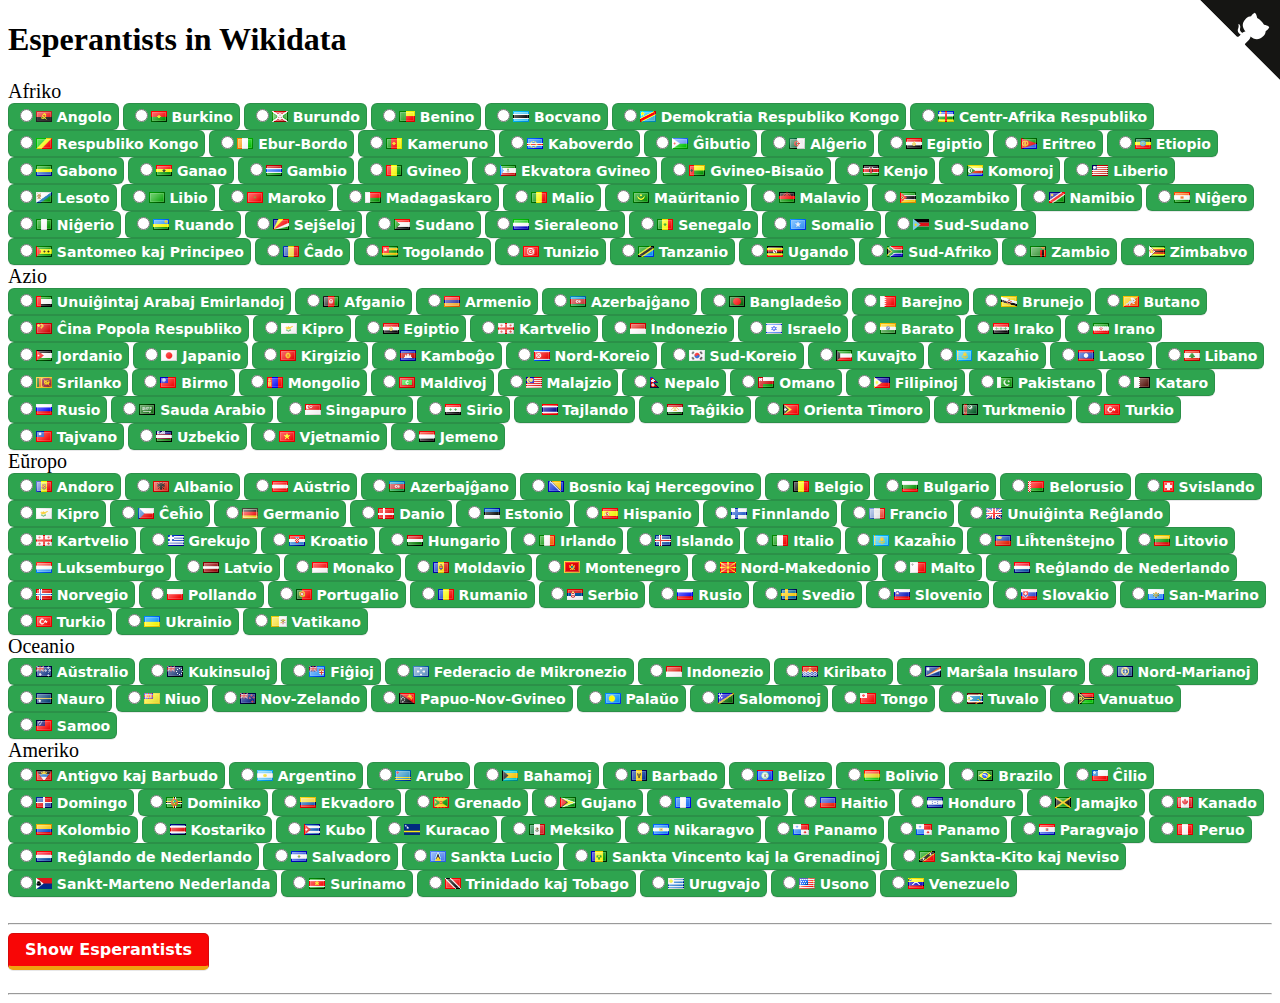
<file: index.html>
<!DOCTYPE html>
<html lang="en">

<head>
  <meta charset="UTF-8">
  <meta http-equiv="X-UA-Compatible" content="IE=edge">
  <meta name="viewport" content="width=device-width, initial-scale=1.0">
  <link href="./css/corner.css" rel="stylesheet" type="text/css">
  <link href="./css/style.css" rel="stylesheet" type="text/css">

  <title>Esperantists in Wikidata</title>
</head>

<body>
  <h1>Esperantists in Wikidata</h1>

  <form action="" name="countryList">
    <span class="kontinento">Afriko</span><br>
    <span class="inputLando"><input type="radio" class="lando" name="lando" id="ao" value="Q916"><label><img src="./img/flags/ao.png"> Angolo</label></span>
    <span class="inputLando"><input type="radio" class="lando" name="lando" id="bf" value="Q965"><label><img src="./img/flags/bf.png"> Burkino</label></span>
    <span class="inputLando"><input type="radio" class="lando" name="lando" id="bi" value="Q967"><label><img src="./img/flags/bi.png"> Burundo</label></span>
    <span class="inputLando"><input type="radio" class="lando" name="lando" id="bj" value="Q962"><label><img src="./img/flags/bj.png"> Benino</label></span>
    <span class="inputLando"><input type="radio" class="lando" name="lando" id="bw" value="Q963"><label><img src="./img/flags/bw.png"> Bocvano</label></span>
    <span class="inputLando"><input type="radio" class="lando" name="lando" id="cd" value="Q974"><label><img src="./img/flags/cd.png"> Demokratia Respubliko Kongo</label></span>
    <span class="inputLando"><input type="radio" class="lando" name="lando" id="cf" value="Q929"><label><img src="./img/flags/cf.png"> Centr-Afrika Respubliko</label></span>
    <span class="inputLando"><input type="radio" class="lando" name="lando" id="cg" value="Q971"><label><img src="./img/flags/cg.png"> Respubliko Kongo</label></span>
    <span class="inputLando"><input type="radio" class="lando" name="lando" id="ci" value="Q1008"><label><img src="./img/flags/ci.png"> Ebur-Bordo</label></span>
    <span class="inputLando"><input type="radio" class="lando" name="lando" id="cm" value="Q1009"><label><img src="./img/flags/cm.png"> Kameruno</label></span>
    <span class="inputLando"><input type="radio" class="lando" name="lando" id="cv" value="Q1011"><label><img src="./img/flags/cv.png"> Kaboverdo</label></span>
    <span class="inputLando"><input type="radio" class="lando" name="lando" id="dj" value="Q977"><label><img src="./img/flags/dj.png"> Ĝibutio</label></span>
    <span class="inputLando"><input type="radio" class="lando" name="lando" id="dz" value="Q262"><label><img src="./img/flags/dz.png"> Alĝerio</label></span>
    <span class="inputLando"><input type="radio" class="lando" name="lando" id="eg" value="Q79"><label><img src="./img/flags/eg.png"> Egiptio</label></span>
    <span class="inputLando"><input type="radio" class="lando" name="lando" id="er" value="Q986"><label><img src="./img/flags/er.png"> Eritreo</label></span>
    <span class="inputLando"><input type="radio" class="lando" name="lando" id="et" value="Q115"><label><img src="./img/flags/et.png"> Etiopio</label></span>
    <span class="inputLando"><input type="radio" class="lando" name="lando" id="ga" value="Q1000"><label><img src="./img/flags/ga.png"> Gabono</label></span>
    <span class="inputLando"><input type="radio" class="lando" name="lando" id="gh" value="Q117"><label><img src="./img/flags/gh.png"> Ganao</label></span>
    <span class="inputLando"><input type="radio" class="lando" name="lando" id="gm" value="Q1005"><label><img src="./img/flags/gm.png"> Gambio</label></span>
    <span class="inputLando"><input type="radio" class="lando" name="lando" id="gn" value="Q1006"><label><img src="./img/flags/gn.png"> Gvineo</label></span>
    <span class="inputLando"><input type="radio" class="lando" name="lando" id="gq" value="Q983"><label><img src="./img/flags/gq.png"> Ekvatora Gvineo</label></span>
    <span class="inputLando"><input type="radio" class="lando" name="lando" id="gw" value="Q1007"><label><img src="./img/flags/gw.png"> Gvineo-Bisaŭo</label></span>
    <span class="inputLando"><input type="radio" class="lando" name="lando" id="ke" value="Q114"><label><img src="./img/flags/ke.png"> Kenjo</label></span>
    <span class="inputLando"><input type="radio" class="lando" name="lando" id="km" value="Q970"><label><img src="./img/flags/km.png"> Komoroj</label></span>
    <span class="inputLando"><input type="radio" class="lando" name="lando" id="lr" value="Q1014"><label><img src="./img/flags/lr.png"> Liberio</label></span>
    <span class="inputLando"><input type="radio" class="lando" name="lando" id="ls" value="Q1013"><label><img src="./img/flags/ls.png"> Lesoto</label></span>
    <span class="inputLando"><input type="radio" class="lando" name="lando" id="ly" value="Q1016"><label><img src="./img/flags/ly.png"> Libio</label></span>
    <span class="inputLando"><input type="radio" class="lando" name="lando" id="ma" value="Q1028"><label><img src="./img/flags/ma.png"> Maroko</label></span>
    <span class="inputLando"><input type="radio" class="lando" name="lando" id="mg" value="Q1019"><label><img src="./img/flags/mg.png"> Madagaskaro</label></span>
    <span class="inputLando"><input type="radio" class="lando" name="lando" id="ml" value="Q912"><label><img src="./img/flags/ml.png"> Malio</label></span>
    <span class="inputLando"><input type="radio" class="lando" name="lando" id="mr" value="Q1025"><label><img src="./img/flags/mr.png"> Maŭritanio</label></span>
    <span class="inputLando"><input type="radio" class="lando" name="lando" id="mw" value="Q1020"><label><img src="./img/flags/mw.png"> Malavio</label></span>
    <span class="inputLando"><input type="radio" class="lando" name="lando" id="mz" value="Q1029"><label><img src="./img/flags/mz.png"> Mozambiko</label></span>
    <span class="inputLando"><input type="radio" class="lando" name="lando" id="na" value="Q1030"><label><img src="./img/flags/na.png"> Namibio</label></span>
    <span class="inputLando"><input type="radio" class="lando" name="lando" id="ne" value="Q1032"><label><img src="./img/flags/ne.png"> Niĝero</label></span>
    <span class="inputLando"><input type="radio" class="lando" name="lando" id="ng" value="Q1033"><label><img src="./img/flags/ng.png"> Niĝerio</label></span>
    <span class="inputLando"><input type="radio" class="lando" name="lando" id="rw" value="Q1037"><label><img src="./img/flags/rw.png"> Ruando</label></span>
    <span class="inputLando"><input type="radio" class="lando" name="lando" id="sc" value="Q1042"><label><img src="./img/flags/sc.png"> Sejŝeloj</label></span>
    <span class="inputLando"><input type="radio" class="lando" name="lando" id="sd" value="Q1049"><label><img src="./img/flags/sd.png"> Sudano</label></span>
    <span class="inputLando"><input type="radio" class="lando" name="lando" id="sl" value="Q1044"><label><img src="./img/flags/sl.png"> Sieraleono</label></span>
    <span class="inputLando"><input type="radio" class="lando" name="lando" id="sn" value="Q1041"><label><img src="./img/flags/sn.png"> Senegalo</label></span>
    <span class="inputLando"><input type="radio" class="lando" name="lando" id="so" value="Q1045"><label><img src="./img/flags/so.png"> Somalio</label></span>
    <span class="inputLando"><input type="radio" class="lando" name="lando" id="ss" value="Q958"><label><img src="./img/flags/ss.png"> Sud-Sudano</label></span>
    <span class="inputLando"><input type="radio" class="lando" name="lando" id="st" value="Q1039"><label><img src="./img/flags/st.png"> Santomeo kaj Principeo</label></span>
    <span class="inputLando"><input type="radio" class="lando" name="lando" id="td" value="Q657"><label><img src="./img/flags/td.png"> Ĉado</label></span>
    <span class="inputLando"><input type="radio" class="lando" name="lando" id="tg" value="Q945"><label><img src="./img/flags/tg.png"> Togolando</label></span>
    <span class="inputLando"><input type="radio" class="lando" name="lando" id="tn" value="Q948"><label><img src="./img/flags/tn.png"> Tunizio</label></span>
    <span class="inputLando"><input type="radio" class="lando" name="lando" id="tz" value="Q924"><label><img src="./img/flags/tz.png"> Tanzanio</label></span>
    <span class="inputLando"><input type="radio" class="lando" name="lando" id="ug" value="Q1036"><label><img src="./img/flags/ug.png"> Ugando</label></span>
    <span class="inputLando"><input type="radio" class="lando" name="lando" id="za" value="Q258"><label><img src="./img/flags/za.png"> Sud-Afriko</label></span>
    <span class="inputLando"><input type="radio" class="lando" name="lando" id="zm" value="Q953"><label><img src="./img/flags/zm.png"> Zambio</label></span>
    <span class="inputLando"><input type="radio" class="lando" name="lando" id="zw" value="Q954"><label><img src="./img/flags/zw.png"> Zimbabvo</label></span>
    
    <br><span class="kontinento">Azio</span><br>
    <span class="inputLando"><input type="radio" class="lando" name="lando" id="ae" value="Q878"><label><img src="./img/flags/ae.png"> Unuiĝintaj Arabaj Emirlandoj</label></span>
    <span class="inputLando"><input type="radio" class="lando" name="lando" id="af" value="Q889"><label><img src="./img/flags/af.png"> Afganio</label></span>
    <span class="inputLando"><input type="radio" class="lando" name="lando" id="am" value="Q399"><label><img src="./img/flags/am.png"> Armenio</label></span>
    <span class="inputLando"><input type="radio" class="lando" name="lando" id="az" value="Q227"><label><img src="./img/flags/az.png"> Azerbajĝano</label></span>
    <span class="inputLando"><input type="radio" class="lando" name="lando" id="bd" value="Q902"><label><img src="./img/flags/bd.png"> Bangladeŝo</label></span>
    <span class="inputLando"><input type="radio" class="lando" name="lando" id="bh" value="Q398"><label><img src="./img/flags/bh.png"> Barejno</label></span>
    <span class="inputLando"><input type="radio" class="lando" name="lando" id="bn" value="Q921"><label><img src="./img/flags/bn.png"> Brunejo</label></span>
    <span class="inputLando"><input type="radio" class="lando" name="lando" id="bt" value="Q917"><label><img src="./img/flags/bt.png"> Butano</label></span>
    <span class="inputLando"><input type="radio" class="lando" name="lando" id="cn" value="Q148"><label><img src="./img/flags/cn.png"> Ĉina Popola Respubliko</label></span>
    <span class="inputLando"><input type="radio" class="lando" name="lando" id="cy" value="Q229"><label><img src="./img/flags/cy.png"> Kipro</label></span>
    <span class="inputLando"><input type="radio" class="lando" name="lando" id="eg" value="Q79"><label><img src="./img/flags/eg.png"> Egiptio</label></span>
    <span class="inputLando"><input type="radio" class="lando" name="lando" id="ge" value="Q230"><label><img src="./img/flags/ge.png"> Kartvelio</label></span>
    <span class="inputLando"><input type="radio" class="lando" name="lando" id="id" value="Q252"><label><img src="./img/flags/id.png"> Indonezio</label></span>
    <span class="inputLando"><input type="radio" class="lando" name="lando" id="il" value="Q801"><label><img src="./img/flags/il.png"> Israelo</label></span>
    <span class="inputLando"><input type="radio" class="lando" name="lando" id="in" value="Q668"><label><img src="./img/flags/in.png"> Barato</label></span>
    <span class="inputLando"><input type="radio" class="lando" name="lando" id="iq" value="Q796"><label><img src="./img/flags/iq.png"> Irako</label></span>
    <span class="inputLando"><input type="radio" class="lando" name="lando" id="ir" value="Q794"><label><img src="./img/flags/ir.png"> Irano</label></span>
    <span class="inputLando"><input type="radio" class="lando" name="lando" id="jo" value="Q810"><label><img src="./img/flags/jo.png"> Jordanio</label></span>
    <span class="inputLando"><input type="radio" class="lando" name="lando" id="jp" value="Q17"><label><img src="./img/flags/jp.png"> Japanio</label></span>
    <span class="inputLando"><input type="radio" class="lando" name="lando" id="kg" value="Q813"><label><img src="./img/flags/kg.png"> Kirgizio</label></span>
    <span class="inputLando"><input type="radio" class="lando" name="lando" id="kh" value="Q424"><label><img src="./img/flags/kh.png"> Kamboĝo</label></span>
    <span class="inputLando"><input type="radio" class="lando" name="lando" id="kp" value="Q423"><label><img src="./img/flags/kp.png"> Nord-Koreio</label></span>
    <span class="inputLando"><input type="radio" class="lando" name="lando" id="kr" value="Q884"><label><img src="./img/flags/kr.png"> Sud-Koreio</label></span>
    <span class="inputLando"><input type="radio" class="lando" name="lando" id="kw" value="Q817"><label><img src="./img/flags/kw.png"> Kuvajto</label></span>
    <span class="inputLando"><input type="radio" class="lando" name="lando" id="kz" value="Q232"><label><img src="./img/flags/kz.png"> Kazaĥio</label></span>
    <span class="inputLando"><input type="radio" class="lando" name="lando" id="la" value="Q819"><label><img src="./img/flags/la.png"> Laoso</label></span>
    <span class="inputLando"><input type="radio" class="lando" name="lando" id="lb" value="Q822"><label><img src="./img/flags/lb.png"> Libano</label></span>
    <span class="inputLando"><input type="radio" class="lando" name="lando" id="lk" value="Q854"><label><img src="./img/flags/lk.png"> Srilanko</label></span>
    <span class="inputLando"><input type="radio" class="lando" name="lando" id="mm" value="Q836"><label><img src="./img/flags/mm.png"> Birmo</label></span>
    <span class="inputLando"><input type="radio" class="lando" name="lando" id="mn" value="Q711"><label><img src="./img/flags/mn.png"> Mongolio</label></span>
    <span class="inputLando"><input type="radio" class="lando" name="lando" id="mv" value="Q826"><label><img src="./img/flags/mv.png"> Maldivoj</label></span>
    <span class="inputLando"><input type="radio" class="lando" name="lando" id="my" value="Q833"><label><img src="./img/flags/my.png"> Malajzio</label></span>
    <span class="inputLando"><input type="radio" class="lando" name="lando" id="np" value="Q837"><label><img src="./img/flags/np.png"> Nepalo</label></span>
    <span class="inputLando"><input type="radio" class="lando" name="lando" id="om" value="Q842"><label><img src="./img/flags/om.png"> Omano</label></span>
    <span class="inputLando"><input type="radio" class="lando" name="lando" id="ph" value="Q928"><label><img src="./img/flags/ph.png"> Filipinoj</label></span>
    <span class="inputLando"><input type="radio" class="lando" name="lando" id="pk" value="Q843"><label><img src="./img/flags/pk.png"> Pakistano</label></span>
    <span class="inputLando"><input type="radio" class="lando" name="lando" id="qa" value="Q846"><label><img src="./img/flags/qa.png"> Kataro</label></span>
    <span class="inputLando"><input type="radio" class="lando" name="lando" id="ru" value="Q159"><label><img src="./img/flags/ru.png"> Rusio</label></span>
    <span class="inputLando"><input type="radio" class="lando" name="lando" id="sa" value="Q851"><label><img src="./img/flags/sa.png"> Sauda Arabio</label></span>
    <span class="inputLando"><input type="radio" class="lando" name="lando" id="sg" value="Q334"><label><img src="./img/flags/sg.png"> Singapuro</label></span>
    <span class="inputLando"><input type="radio" class="lando" name="lando" id="sy" value="Q858"><label><img src="./img/flags/sy.png"> Sirio</label></span>
    <span class="inputLando"><input type="radio" class="lando" name="lando" id="th" value="Q869"><label><img src="./img/flags/th.png"> Tajlando</label></span>
    <span class="inputLando"><input type="radio" class="lando" name="lando" id="tj" value="Q863"><label><img src="./img/flags/tj.png"> Taĝikio</label></span>
    <span class="inputLando"><input type="radio" class="lando" name="lando" id="tl" value="Q574"><label><img src="./img/flags/tl.png"> Orienta Timoro</label></span>
    <span class="inputLando"><input type="radio" class="lando" name="lando" id="tm" value="Q874"><label><img src="./img/flags/tm.png"> Turkmenio</label></span>
    <span class="inputLando"><input type="radio" class="lando" name="lando" id="tr" value="Q43"><label><img src="./img/flags/tr.png"> Turkio</label></span>
    <span class="inputLando"><input type="radio" class="lando" name="lando" id="tw" value="Q865"><label><img src="./img/flags/tw.png"> Tajvano</label></span>
    <span class="inputLando"><input type="radio" class="lando" name="lando" id="uz" value="Q265"><label><img src="./img/flags/uz.png"> Uzbekio</label></span>
    <span class="inputLando"><input type="radio" class="lando" name="lando" id="vn" value="Q881"><label><img src="./img/flags/vn.png"> Vjetnamio</label></span>
    <span class="inputLando"><input type="radio" class="lando" name="lando" id="ye" value="Q805"><label><img src="./img/flags/ye.png"> Jemeno</label></span>
    
    <br><span class="kontinento">Eŭropo</span><br>
    <span class="inputLando"><input type="radio" class="lando" name="lando" id="ad" value="Q228"><label><img src="./img/flags/ad.png"> Andoro</label></span>
    <span class="inputLando"><input type="radio" class="lando" name="lando" id="al" value="Q222"><label><img src="./img/flags/al.png"> Albanio</label></span>
    <span class="inputLando"><input type="radio" class="lando" name="lando" id="at" value="Q40"><label><img src="./img/flags/at.png"> Aŭstrio</label></span>
    <span class="inputLando"><input type="radio" class="lando" name="lando" id="az" value="Q227"><label><img src="./img/flags/az.png"> Azerbajĝano</label></span>
    <span class="inputLando"><input type="radio" class="lando" name="lando" id="ba" value="Q225"><label><img src="./img/flags/ba.png"> Bosnio kaj Hercegovino</label></span>
    <span class="inputLando"><input type="radio" class="lando" name="lando" id="be" value="Q31"><label><img src="./img/flags/be.png"> Belgio</label></span>
    <span class="inputLando"><input type="radio" class="lando" name="lando" id="bg" value="Q219"><label><img src="./img/flags/bg.png"> Bulgario</label></span>
    <span class="inputLando"><input type="radio" class="lando" name="lando" id="by" value="Q184"><label><img src="./img/flags/by.png"> Belorusio</label></span>
    <span class="inputLando"><input type="radio" class="lando" name="lando" id="ch" value="Q39"><label><img src="./img/flags/ch.png"> Svislando</label></span>
    <span class="inputLando"><input type="radio" class="lando" name="lando" id="cy" value="Q229"><label><img src="./img/flags/cy.png"> Kipro</label></span>
    <span class="inputLando"><input type="radio" class="lando" name="lando" id="cz" value="Q213"><label><img src="./img/flags/cz.png"> Ĉeĥio</label></span>
    <span class="inputLando"><input type="radio" class="lando" name="lando" id="de" value="Q183"><label><img src="./img/flags/de.png"> Germanio</label></span>
    <span class="inputLando"><input type="radio" class="lando" name="lando" id="dk" value="Q35"><label><img src="./img/flags/dk.png"> Danio</label></span>
    <span class="inputLando"><input type="radio" class="lando" name="lando" id="ee" value="Q191"><label><img src="./img/flags/ee.png"> Estonio</label></span>
    <span class="inputLando"><input type="radio" class="lando" name="lando" id="es" value="Q29"><label><img src="./img/flags/es.png"> Hispanio</label></span>
    <span class="inputLando"><input type="radio" class="lando" name="lando" id="fi" value="Q33"><label><img src="./img/flags/fi.png"> Finnlando</label></span>
    <span class="inputLando"><input type="radio" class="lando" name="lando" id="fr" value="Q142"><label><img src="./img/flags/fr.png"> Francio</label></span>
    <span class="inputLando"><input type="radio" class="lando" name="lando" id="gb" value="Q145"><label><img src="./img/flags/gb.png"> Unuiĝinta Reĝlando</label></span>
    <span class="inputLando"><input type="radio" class="lando" name="lando" id="ge" value="Q230"><label><img src="./img/flags/ge.png"> Kartvelio</label></span>
    <span class="inputLando"><input type="radio" class="lando" name="lando" id="gr" value="Q41"><label><img src="./img/flags/gr.png"> Grekujo</label></span>
    <span class="inputLando"><input type="radio" class="lando" name="lando" id="hr" value="Q224"><label><img src="./img/flags/hr.png"> Kroatio</label></span>
    <span class="inputLando"><input type="radio" class="lando" name="lando" id="hu" value="Q28"><label><img src="./img/flags/hu.png"> Hungario</label></span>
    <span class="inputLando"><input type="radio" class="lando" name="lando" id="ie" value="Q27"><label><img src="./img/flags/ie.png"> Irlando</label></span>
    <span class="inputLando"><input type="radio" class="lando" name="lando" id="is" value="Q189"><label><img src="./img/flags/is.png"> Islando</label></span>
    <span class="inputLando"><input type="radio" class="lando" name="lando" id="it" value="Q38"><label><img src="./img/flags/it.png"> Italio</label></span>
    <span class="inputLando"><input type="radio" class="lando" name="lando" id="kz" value="Q232"><label><img src="./img/flags/kz.png"> Kazaĥio</label></span>
    <span class="inputLando"><input type="radio" class="lando" name="lando" id="li" value="Q347"><label><img src="./img/flags/li.png"> Liĥtenŝtejno</label></span>
    <span class="inputLando"><input type="radio" class="lando" name="lando" id="lt" value="Q37"><label><img src="./img/flags/lt.png"> Litovio</label></span>
    <span class="inputLando"><input type="radio" class="lando" name="lando" id="lu" value="Q32"><label><img src="./img/flags/lu.png"> Luksemburgo</label></span>
    <span class="inputLando"><input type="radio" class="lando" name="lando" id="lv" value="Q211"><label><img src="./img/flags/lv.png"> Latvio</label></span>
    <span class="inputLando"><input type="radio" class="lando" name="lando" id="mc" value="Q235"><label><img src="./img/flags/mc.png"> Monako</label></span>
    <span class="inputLando"><input type="radio" class="lando" name="lando" id="md" value="Q217"><label><img src="./img/flags/md.png"> Moldavio</label></span>
    <span class="inputLando"><input type="radio" class="lando" name="lando" id="me" value="Q236"><label><img src="./img/flags/me.png"> Montenegro</label></span>
    <span class="inputLando"><input type="radio" class="lando" name="lando" id="mk" value="Q221"><label><img src="./img/flags/mk.png"> Nord-Makedonio</label></span>
    <span class="inputLando"><input type="radio" class="lando" name="lando" id="mt" value="Q233"><label><img src="./img/flags/mt.png"> Malto</label></span>
    <span class="inputLando"><input type="radio" class="lando" name="lando" id="nl" value="Q29999"><label><img src="./img/flags/nl.png"> Reĝlando de Nederlando</label></span>
    <span class="inputLando"><input type="radio" class="lando" name="lando" id="no" value="Q20"><label><img src="./img/flags/no.png"> Norvegio</label></span>
    <span class="inputLando"><input type="radio" class="lando" name="lando" id="pl" value="Q36"><label><img src="./img/flags/pl.png"> Pollando</label></span>
    <span class="inputLando"><input type="radio" class="lando" name="lando" id="pt" value="Q45"><label><img src="./img/flags/pt.png"> Portugalio</label></span>
    <span class="inputLando"><input type="radio" class="lando" name="lando" id="ro" value="Q218"><label><img src="./img/flags/ro.png"> Rumanio</label></span>
    <span class="inputLando"><input type="radio" class="lando" name="lando" id="rs" value="Q403"><label><img src="./img/flags/rs.png"> Serbio</label></span>
    <span class="inputLando"><input type="radio" class="lando" name="lando" id="ru" value="Q159"><label><img src="./img/flags/ru.png"> Rusio</label></span>
    <span class="inputLando"><input type="radio" class="lando" name="lando" id="se" value="Q34"><label><img src="./img/flags/se.png"> Svedio</label></span>
    <span class="inputLando"><input type="radio" class="lando" name="lando" id="si" value="Q215"><label><img src="./img/flags/si.png"> Slovenio</label></span>
    <span class="inputLando"><input type="radio" class="lando" name="lando" id="sk" value="Q214"><label><img src="./img/flags/sk.png"> Slovakio</label></span>
    <span class="inputLando"><input type="radio" class="lando" name="lando" id="sm" value="Q238"><label><img src="./img/flags/sm.png"> San-Marino</label></span>
    <span class="inputLando"><input type="radio" class="lando" name="lando" id="tr" value="Q43"><label><img src="./img/flags/tr.png"> Turkio</label></span>
    <span class="inputLando"><input type="radio" class="lando" name="lando" id="ua" value="Q212"><label><img src="./img/flags/ua.png"> Ukrainio</label></span>
    <span class="inputLando"><input type="radio" class="lando" name="lando" id="va" value="Q237"><label><img src="./img/flags/va.png"> Vatikano</label></span>

    <br><span class="kontinento">Oceanio</span><br>
    <span class="inputLando"><input type="radio" class="lando" name="lando" id="au" value="Q408"><label><img src="./img/flags/au.png"> Aŭstralio</label></span>
    <span class="inputLando"><input type="radio" class="lando" name="lando" id="ck" value="Q26988"><label><img src="./img/flags/ck.png"> Kukinsuloj</label></span>
    <span class="inputLando"><input type="radio" class="lando" name="lando" id="fj" value="Q712"><label><img src="./img/flags/fj.png"> Fiĝioj</label></span>
    <span class="inputLando"><input type="radio" class="lando" name="lando" id="fm" value="Q702"><label><img src="./img/flags/fm.png"> Federacio de Mikronezio</label></span>
    <span class="inputLando"><input type="radio" class="lando" name="lando" id="id" value="Q252"><label><img src="./img/flags/id.png"> Indonezio</label></span>
    <span class="inputLando"><input type="radio" class="lando" name="lando" id="ki" value="Q710"><label><img src="./img/flags/ki.png"> Kiribato</label></span>
    <span class="inputLando"><input type="radio" class="lando" name="lando" id="mh" value="Q709"><label><img src="./img/flags/mh.png"> Marŝala Insularo</label></span>
    <span class="inputLando"><input type="radio" class="lando" name="lando" id="mp" value="Q16644"><label><img src="./img/flags/mp.png"> Nord-Marianoj</label></span>
    <span class="inputLando"><input type="radio" class="lando" name="lando" id="nr" value="Q697"><label><img src="./img/flags/nr.png"> Nauro</label></span>
    <span class="inputLando"><input type="radio" class="lando" name="lando" id="nu" value="Q34020"><label><img src="./img/flags/nu.png"> Niuo</label></span>
    <span class="inputLando"><input type="radio" class="lando" name="lando" id="nz" value="Q664"><label><img src="./img/flags/nz.png"> Nov-Zelando</label></span>
    <span class="inputLando"><input type="radio" class="lando" name="lando" id="pg" value="Q691"><label><img src="./img/flags/pg.png"> Papuo-Nov-Gvineo</label></span>
    <span class="inputLando"><input type="radio" class="lando" name="lando" id="pw" value="Q695"><label><img src="./img/flags/pw.png"> Palaŭo</label></span>
    <span class="inputLando"><input type="radio" class="lando" name="lando" id="sb" value="Q685"><label><img src="./img/flags/sb.png"> Salomonoj</label></span>
    <span class="inputLando"><input type="radio" class="lando" name="lando" id="to" value="Q678"><label><img src="./img/flags/to.png"> Tongo</label></span>
    <span class="inputLando"><input type="radio" class="lando" name="lando" id="tv" value="Q672"><label><img src="./img/flags/tv.png"> Tuvalo</label></span>
    <span class="inputLando"><input type="radio" class="lando" name="lando" id="vu" value="Q686"><label><img src="./img/flags/vu.png"> Vanuatuo</label></span>
    <span class="inputLando"><input type="radio" class="lando" name="lando" id="ws" value="Q683"><label><img src="./img/flags/ws.png"> Samoo</label></span>
    
    <br><span class="kontinento">Ameriko</span><br>
    <span class="inputLando"><input type="radio" class="lando" name="lando" id="ag" value="Q781"><label><img src="./img/flags/ag.png"> Antigvo kaj Barbudo</label></span>
    <span class="inputLando"><input type="radio" class="lando" name="lando" id="ar" value="Q414"><label><img src="./img/flags/ar.png"> Argentino</label></span>
    <span class="inputLando"><input type="radio" class="lando" name="lando" id="aw" value="Q21203"><label><img src="./img/flags/aw.png"> Arubo</label></span>
    <span class="inputLando"><input type="radio" class="lando" name="lando" id="bs" value="Q778"><label><img src="./img/flags/bs.png"> Bahamoj</label></span>
    <span class="inputLando"><input type="radio" class="lando" name="lando" id="bb" value="Q244"><label><img src="./img/flags/bb.png"> Barbado</label></span>
    <span class="inputLando"><input type="radio" class="lando" name="lando" id="bz" value="Q242"><label><img src="./img/flags/bz.png"> Belizo</label></span>
    <span class="inputLando"><input type="radio" class="lando" name="lando" id="bo" value="Q750"><label><img src="./img/flags/bo.png"> Bolivio</label></span>
    <span class="inputLando"><input type="radio" class="lando" name="lando" id="br" value="Q155"><label><img src="./img/flags/br.png"> Brazilo</label></span>
    <span class="inputLando"><input type="radio" class="lando" name="lando" id="cl" value="Q298"><label><img src="./img/flags/cl.png"> Ĉilio</label></span>
    <span class="inputLando"><input type="radio" class="lando" name="lando" id="do" value="Q786"><label><img src="./img/flags/do.png"> Domingo</label></span>
    <span class="inputLando"><input type="radio" class="lando" name="lando" id="dm" value="Q784"><label><img src="./img/flags/dm.png"> Dominiko</label></span>
    <span class="inputLando"><input type="radio" class="lando" name="lando" id="ec" value="Q736"><label><img src="./img/flags/ec.png"> Ekvadoro</label></span>
    <span class="inputLando"><input type="radio" class="lando" name="lando" id="gd" value="Q769"><label><img src="./img/flags/gd.png"> Grenado</label></span>
    <span class="inputLando"><input type="radio" class="lando" name="lando" id="gy" value="Q734"><label><img src="./img/flags/gy.png"> Gujano</label></span>
    <span class="inputLando"><input type="radio" class="lando" name="lando" id="gt" value="Q774"><label><img src="./img/flags/gt.png"> Gvatemalo</label></span>
    <span class="inputLando"><input type="radio" class="lando" name="lando" id="ht" value="Q790"><label><img src="./img/flags/ht.png"> Haitio</label></span>
    <span class="inputLando"><input type="radio" class="lando" name="lando" id="hn" value="Q783"><label><img src="./img/flags/hn.png"> Honduro</label></span>
    <span class="inputLando"><input type="radio" class="lando" name="lando" id="jm" value="Q766"><label><img src="./img/flags/jm.png"> Jamajko</label></span>
    <span class="inputLando"><input type="radio" class="lando" name="lando" id="ca" value="Q16"><label><img src="./img/flags/ca.png"> Kanado</label></span>
    <span class="inputLando"><input type="radio" class="lando" name="lando" id="co" value="Q739"><label><img src="./img/flags/co.png"> Kolombio</label></span>
    <span class="inputLando"><input type="radio" class="lando" name="lando" id="cr" value="Q800"><label><img src="./img/flags/cr.png"> Kostariko</label></span>
    <span class="inputLando"><input type="radio" class="lando" name="lando" id="cu" value="Q241"><label><img src="./img/flags/cu.png"> Kubo</label></span>
    <span class="inputLando"><input type="radio" class="lando" name="lando" id="cw" value="Q25279"><label><img src="./img/flags/cw.png"> Kuracao</label></span>
    <span class="inputLando"><input type="radio" class="lando" name="lando" id="mx" value="Q96"><label><img src="./img/flags/mx.png"> Meksiko</label></span>
    <span class="inputLando"><input type="radio" class="lando" name="lando" id="ni" value="Q811"><label><img src="./img/flags/ni.png"> Nikaragvo</label></span>
    <span class="inputLando"><input type="radio" class="lando" name="lando" id="pa" value="Q804"><label><img src="./img/flags/pa.png"> Panamo</label></span>
    <span class="inputLando"><input type="radio" class="lando" name="lando" id="pa" value="Q804"><label><img src="./img/flags/pa.png"> Panamo</label></span>
    <span class="inputLando"><input type="radio" class="lando" name="lando" id="py" value="Q733"><label><img src="./img/flags/py.png"> Paragvajo</label></span>
    <span class="inputLando"><input type="radio" class="lando" name="lando" id="pe" value="Q419"><label><img src="./img/flags/pe.png"> Peruo</label></span>
    <span class="inputLando"><input type="radio" class="lando" name="lando" id="nl" value="Q29999"><label><img src="./img/flags/nl.png"> Reĝlando de Nederlando</label></span>
    <span class="inputLando"><input type="radio" class="lando" name="lando" id="sv" value="Q792"><label><img src="./img/flags/sv.png"> Salvadoro</label></span>
    <span class="inputLando"><input type="radio" class="lando" name="lando" id="lc" value="Q760"><label><img src="./img/flags/lc.png"> Sankta Lucio</label></span>
    <span class="inputLando"><input type="radio" class="lando" name="lando" id="vc" value="Q757"><label><img src="./img/flags/vc.png"> Sankta Vincento kaj la Grenadinoj</label></span>
    <span class="inputLando"><input type="radio" class="lando" name="lando" id="kn" value="Q763"><label><img src="./img/flags/kn.png"> Sankta-Kito kaj Neviso</label></span>
    <span class="inputLando"><input type="radio" class="lando" name="lando" id="sx" value="Q26273"><label><img src="./img/flags/sx.png"> Sankt-Marteno Nederlanda</label></span>
    <span class="inputLando"><input type="radio" class="lando" name="lando" id="sr" value="Q730"><label><img src="./img/flags/sr.png"> Surinamo</label></span>
    <span class="inputLando"><input type="radio" class="lando" name="lando" id="tt" value="Q754"><label><img src="./img/flags/tt.png"> Trinidado kaj Tobago</label></span>
    <span class="inputLando"><input type="radio" class="lando" name="lando" id="uy" value="Q77"><label><img src="./img/flags/uy.png"> Urugvajo</label></span>
    <span class="inputLando"><input type="radio" class="lando" name="lando" id="us" value="Q30"><label><img src="./img/flags/us.png"> Usono</label></span>
    <span class="inputLando"><input type="radio" class="lando" name="lando" id="ve" value="Q717"><label><img src="./img/flags/ve.png"> Venezuelo</label></span>    
  </form>
<br>
<hr>
  <button type="button" class="inputLando" id="btnGetEsperantists" onclick="getEsperantists()">Show Esperantists</button>
<hr>
  <span id="totalo"></span>
  <span id="esperantistsWikidata"></span>

    <script src="js/app.js"></script>
  <a href="https://github.com/javiramoslab/Esperantists-in-Wikidata" class="github-corner"
      aria-label="View source on GitHub">
      <svg width="80" height="80" viewBox="0 0 250 250" style="position: absolute; top: 0px; right: 0px; border: 0px;"
        aria-hidden="true">
        <path d="M0,0 L115,115 L130,115 L142,142 L250,250 L250,0 Z" fill="#151513"></path>
        <path class="octo-arm"
          d="M128.3,109.0 C113.8,99.7 119.0,89.6 119.0,89.6 C122.0,82.7 120.5,78.6 120.5,78.6 C119.2,72.0 123.4,76.3 123.4,76.3 C127.3,80.9 125.5,87.3 125.5,87.3 C122.9,97.6 130.6,101.9 134.4,103.2"
          fill="#ffffff" style="transform-origin: 130px 106px;"></path>
        <path class="octo-body"
          d="M115.0,115.0 C114.9,115.1 118.7,116.5 119.8,115.4 L133.7,101.6 C136.9,99.2 139.9,98.4 142.2,98.6 C133.8,88.0 127.5,74.4 143.8,58.0 C148.5,53.4 154.0,51.2 159.7,51.0 C160.3,49.4 163.2,43.6 171.4,40.1 C171.4,40.1 176.1,42.5 178.8,56.2 C183.1,58.6 187.2,61.8 190.9,65.4 C194.5,69.0 197.7,73.2 200.1,77.6 C213.8,80.2 216.3,84.9 216.3,84.9 C212.7,93.1 206.9,96.0 205.4,96.6 C205.1,102.4 203.0,107.8 198.3,112.5 C181.9,128.9 168.3,122.5 157.7,114.1 C157.9,116.9 156.7,120.9 152.7,124.9 L141.0,136.5 C139.8,137.7 141.6,141.9 141.8,141.8 Z"
          fill="#ffffff"></path>
      </svg>
    </a>
</body>

</html>
</file>
<file: css/corner.css>
.github-corner svg {
    clip-path: polygon(0 0, 100% 0, 100% 100%);
}

.github-corner:hover .octo-arm {
    animation: octocat-wave 560ms ease-in-out;
}

@keyframes octocat-wave {
    0% {
        transform: rotate(0deg);
    }

    20% {
        transform: rotate(-25deg);
    }

    40% {
        transform: rotate(10deg);
    }

    60% {
        transform: rotate(-25deg);
    }

    80% {
        transform: rotate(10deg);
    }

    100% {
        transform: rotate(0deg);
    }
}

@media (max-width: 500px) {
    .github-corner:hover .octo-arm {
        animation: none;
    }

    .github-corner .octo-arm {
        animation: octocat-wave 560ms ease-in-out;
    }
}
</file>
<file: css/style.css>
.inputLando {
    appearance: none;
    background-color: #2ea44f;
    border: 1px solid rgba(27, 31, 35, .15);
    border-radius: 6px;
    box-shadow: rgba(27, 31, 35, .1) 0 1px 0;
    box-sizing: border-box;
    color: #fff;
    cursor: pointer;
    display: inline-block;
    font-family: -apple-system,system-ui,"Segoe UI",Helvetica,Arial,sans-serif,"Apple Color Emoji","Segoe UI Emoji";
    font-size: 14px;
    font-weight: 600;
    line-height: 20px;
    /* padding: 6px 16px; */
    padding: 2px 6px;
    position: relative;
    text-align: center;
    text-decoration: none;
    user-select: none;
    -webkit-user-select: none;
    touch-action: manipulation;
    vertical-align: middle;
    white-space: nowrap;
  }

.inputLando:hover {
  background-color: #db1a1a;
 }

#btnGetEsperantists{
  padding: 6px 16px;
  background-color: #f80606;
  color: #FFFFFF;
  text-decoration: none;
  border-bottom: 4px solid #f0a210;
  margin: 0px 15px 15px 0px;
  display: inline-block;
  border-radius: 5px;
  font-size: 16px;
}

.kontinento {
  font-size: 20px;
}
</file>
